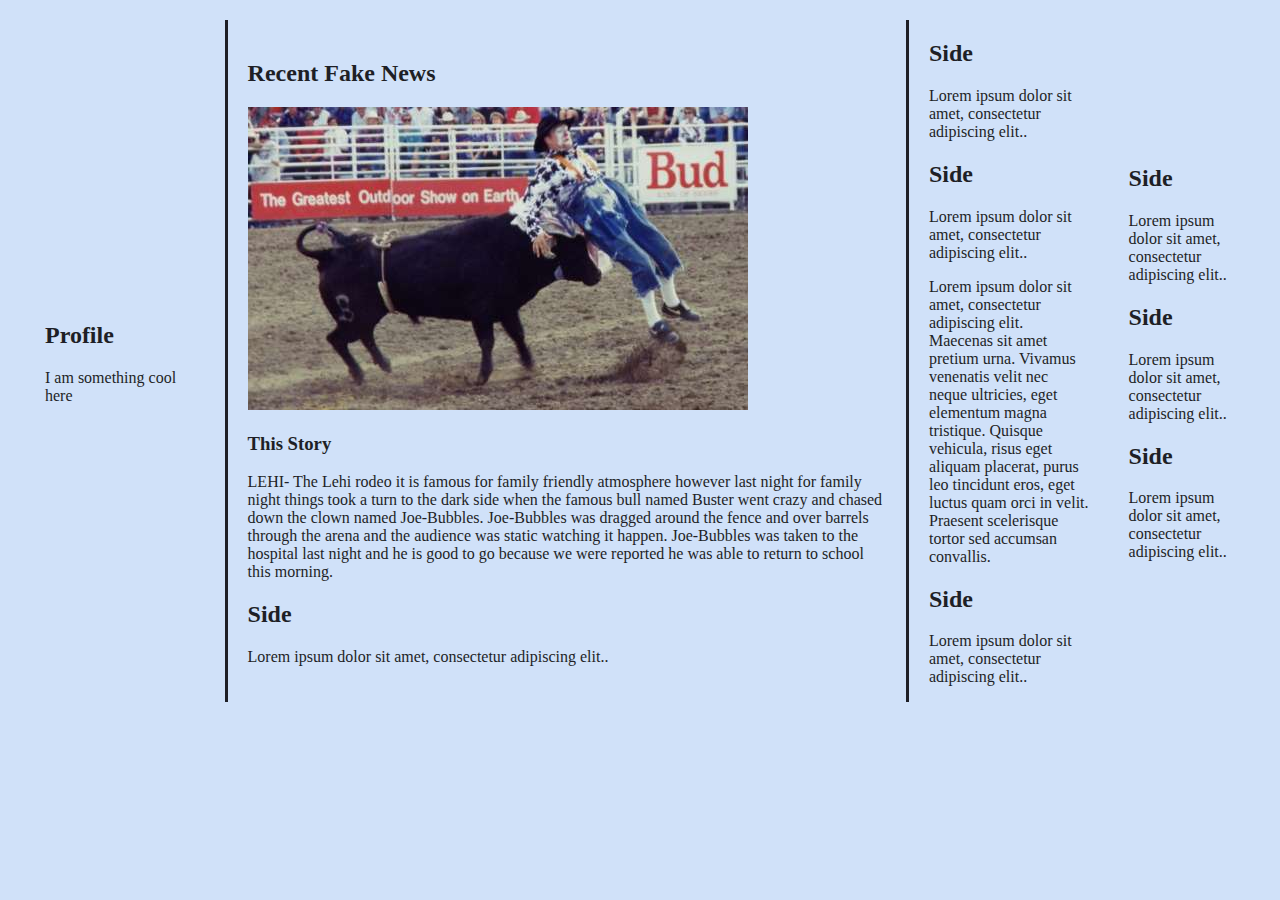
<file: index.html>
<!DOCTYPE html>
<html lang="en">

<head>
<title>Mamma Never Told Me</title>
<meta charset="utf-8">
<meta name="viewport" content="width=device-width, initial-scale=1">
<link rel="stylesheet" href="styles.css">

</head>

<body>

<!-- <div class="header">
    <div class="logo">
        <img src="logo_image_1.png" alt="Logo" alt="Logo" width="200px" height="100%">
    </div>
    <div class="header_slogan"><h1>Your Number One Source for Real Fake News</h1></div>
</div>

<div class="topnav">
  <a href="#">Link</a>
  <a href="#">Link</a>
  <a href="#">Link</a>
</div> -->



<div class="main_content_wrapper">
    <div class="column_left_wrapper">
        <div class="column_left">
            <h2>Profile</h2>
            <p>I am something cool here</p>
        </div>
    </div>

    <div class="column_middle_wrapper">
        <div class="column_middle">
            <h2>Recent Fake News</h2>
            <div class="first_post">
                <img src="Rodeo_Img.jpg" alt="">
                <h3>This Story</h3>
                <p>LEHI- The Lehi rodeo it is famous for family friendly atmosphere however last night for family night things took a turn to the dark side when the famous bull named Buster went crazy and chased down the clown named Joe-Bubbles. Joe-Bubbles was dragged around the fence and over barrels through the arena and the audience was static watching it happen. Joe-Bubbles was taken to the hospital last night and he is good to go because we were reported he was able to return to school this morning.</p>
            </div>
            <h2>Side</h2>
            <p>Lorem ipsum dolor sit amet, consectetur adipiscing elit..</p>
        </div> 
    </div>
  
    <div class="column_right_wrapper">
        <div class="column_right">
            <h2>Side</h2>
            <p>Lorem ipsum dolor sit amet, consectetur adipiscing elit..</p>

            <h2>Side</h2>
            <p>Lorem ipsum dolor sit amet, consectetur adipiscing elit..</p>
            <p>Lorem ipsum dolor sit amet, consectetur adipiscing elit. Maecenas sit amet pretium urna. Vivamus venenatis velit nec neque ultricies, eget elementum magna tristique. Quisque vehicula, risus eget aliquam placerat, purus leo tincidunt eros, eget luctus quam orci in velit. Praesent scelerisque tortor sed accumsan convallis.</p>

            <h2>Side</h2>
            <p>Lorem ipsum dolor sit amet, consectetur adipiscing elit..</p>
        </div>
    </div>
  
    <div class="column_for_ads_wrapper">
        <div class="column_for_ads">
            <h2>Side</h2>
            <p>Lorem ipsum dolor sit amet, consectetur adipiscing elit..</p>
            <h2>Side</h2>
            <p>Lorem ipsum dolor sit amet, consectetur adipiscing elit..</p>
            <h2>Side</h2>
            <p>Lorem ipsum dolor sit amet, consectetur adipiscing elit..</p>   
        </div>
    </div>
</div>

<!-- <div class="Footer">
    <h3>Footer</h3>
    <p>content goes here.</p>
</div> -->


</body>
</html>
</file>
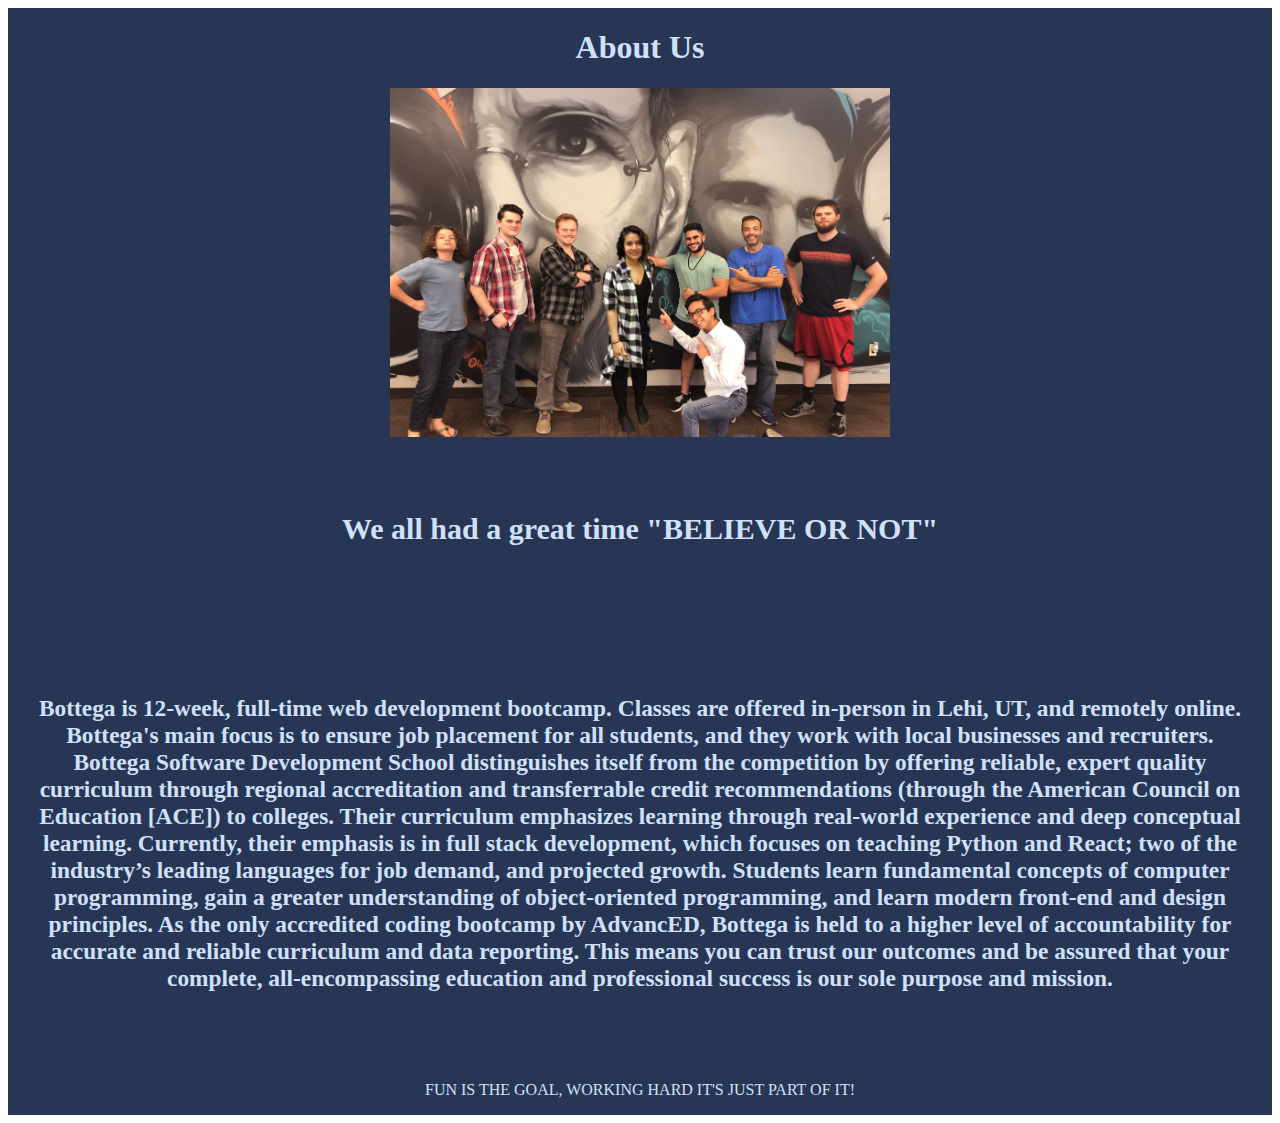
<file: about.html>
<!DOCTYPE html>
<html lang="en">
<head>
    <meta charset="UTF-8">
    <meta name="viewport" content="width=device-width, initial-scale=1.0">
    <meta http-equiv="X-UA-Compatible" content="ie=edge">
    <link rel="stylesheet" href="about.css">
    <link rel="stylesheet" href="https://use.fontawesome.com/releases/v5.8.2/css/all.css" integrity="sha384-oS3vJWv+0UjzBfQzYUhtDYW+Pj2yciDJxpsK1OYPAYjqT085Qq/1cq5FLXAZQ7Ay" crossorigin="anonymous">


    <title></title>
</head>
<body>
        <div class="about">
                <h1>About Us</h1>
                

                <div class="image">
                    <img src="images/team.png" alt="">
                </div>
            
            <div class="project">
                <H2>We all had a great time "BELIEVE OR NOT" </H2>

            </div> 
             

            <div class="bottega">
            <h3>Bottega is 12-week, full-time web development bootcamp. Classes are offered in-person in Lehi, UT, and remotely online. Bottega's main focus is to ensure job placement for all students, and they work with local businesses and recruiters.

Bottega Software Development School distinguishes itself from the competition by offering reliable, expert quality curriculum through regional accreditation and transferrable credit recommendations (through the American Council on Education [ACE]) to colleges.

Their curriculum emphasizes learning through real-world experience and deep conceptual learning. Currently, their emphasis is in full stack development, which focuses on teaching Python and React; two of the industry’s leading languages for job demand, and projected growth. Students learn fundamental concepts of computer programming, gain a greater understanding of object-oriented programming, and learn modern front-end and design principles.

As the only accredited coding bootcamp by AdvancED, Bottega is held to a higher level of accountability for accurate and reliable curriculum and data reporting. This means you can trust our outcomes and be assured that your complete, all-encompassing education and professional success is our sole purpose and mission.</h3>
              </div>    
              
              <div class="final">
        
             <p>FUN IS THE GOAL, WORKING HARD IT'S JUST PART OF IT!</p>
              </div>
</div>
            
        
            
</body>
</html>
</file>
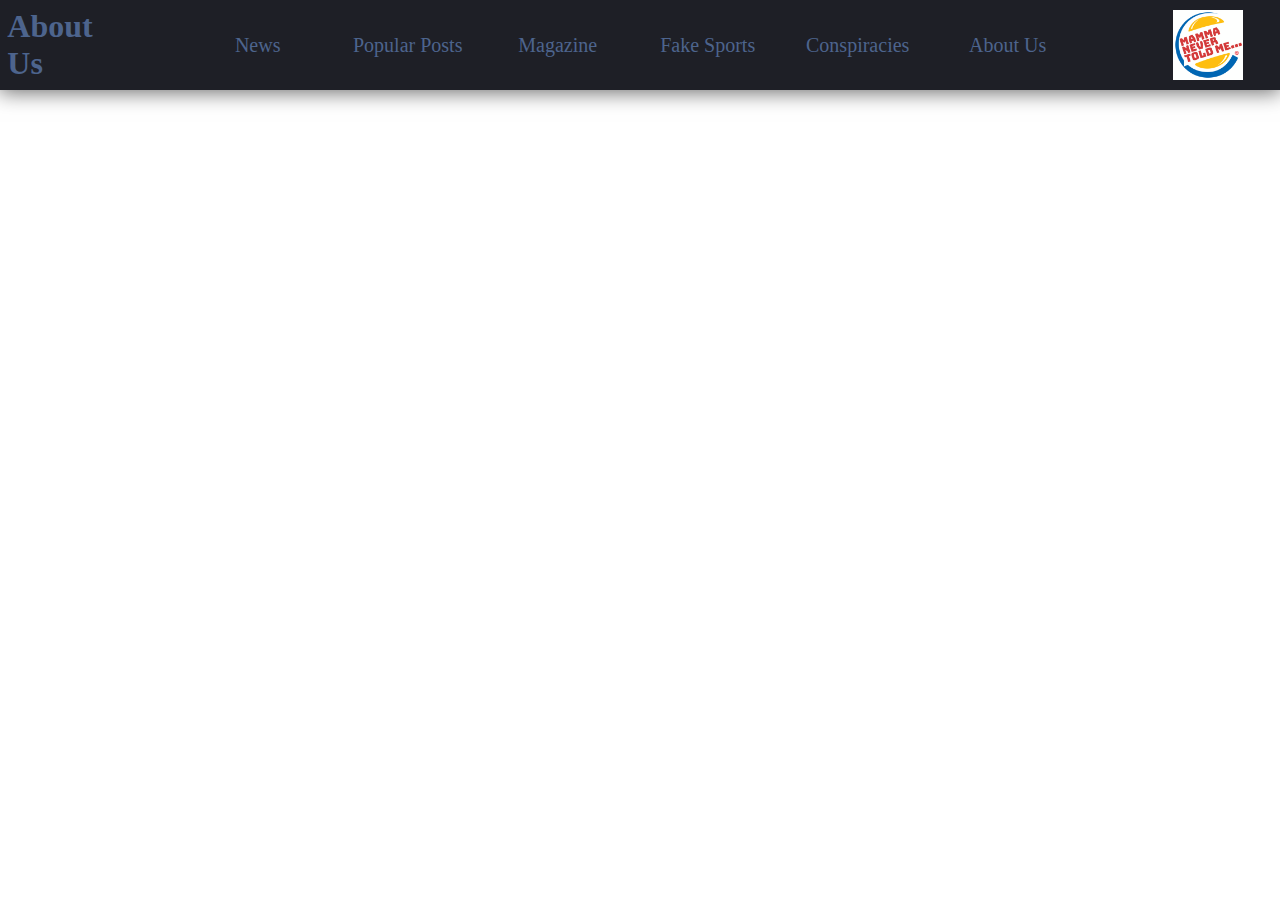
<file: aboutheader.html>
<!DOCTYPE html>

<html lang="en">


<head>

    <meta charset="UTF-8">
    <meta name="viewport" content="width=device-width, initial-scale=1.0">
    <link rel="stylesheet" href="styles/common.css">
    <link rel="stylesheet" href="styles/nav_bar.css">
    <title>My Header</title>

</head>

<body>
    
    <div class="nav-bar-wrapper">

        <div class="page-title-wrapper">
            <h1>About Us</h1>
        </div>

        <div class="links-wrapper">

            <div class="links">
                <a href="fakenews.html">News</a>
            </div>

            <div class="links">
                <a href="popularposts.html">Popular Posts</a>
            </div>

            <div class="links">
                <a href="magazine.html">Magazine</a>
            </div>

            <div class="links">
                <a href="fakesports.html">Fake Sports</a>
            </div>

            <div class="links">
                <a href="conspiracy.html">Conspiracies</a>
            </div>

            <div class="links">
                <a href="about.html">About Us</a>
            </div>

        </div>

        <div class="logo-wrapper">
            <img src="images/IMG_1196.PNG" alt="">
        </div>

    </div>

</body>


</html>
</file>
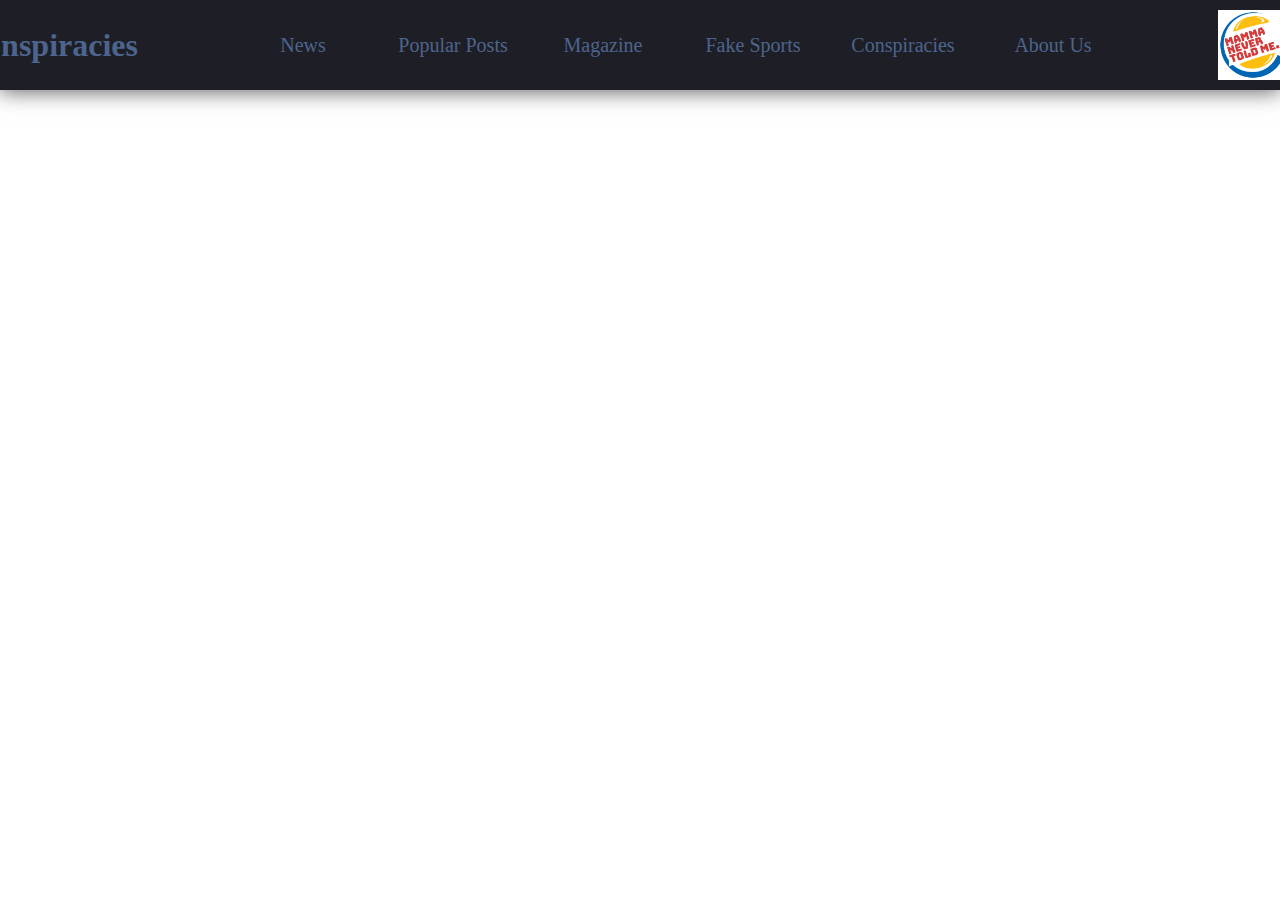
<file: conspiracy.html>
<!DOCTYPE html>

<html lang="en">


<head>

    <meta charset="UTF-8">
    <meta name="viewport" content="width=device-width, initial-scale=1.0">
    <link rel="stylesheet" href="styles/common.css">
    <link rel="stylesheet" href="styles/nav_bar.css">
    <title>My Header</title>

</head>

<body>
    
    <div class="nav-bar-wrapper">

        <div class="page-title-wrapper">
            <h1>Conspiracies</h1>
        </div>

        <div class="links-wrapper">

            <div class="links">
                <a href="fakenews.html">News</a>
            </div>

            <div class="links">
                <a href="popularposts.html">Popular Posts</a>
            </div>

            <div class="links">
                <a href="magazine.html">Magazine</a>
            </div>

            <div class="links">
                <a href="fakesports.html">Fake Sports</a>
            </div>
    
            <div class="links">
                <a href="conspiracy.html">Conspiracies</a>
            </div>

            <div class="links">
                <a href="about.html">About Us</a>
            </div>

        </div>

        <div class="logo-wrapper">
            <img src="images/IMG_1196.PNG" alt="">
        </div>

    </div>

</body>


</html>
</file>
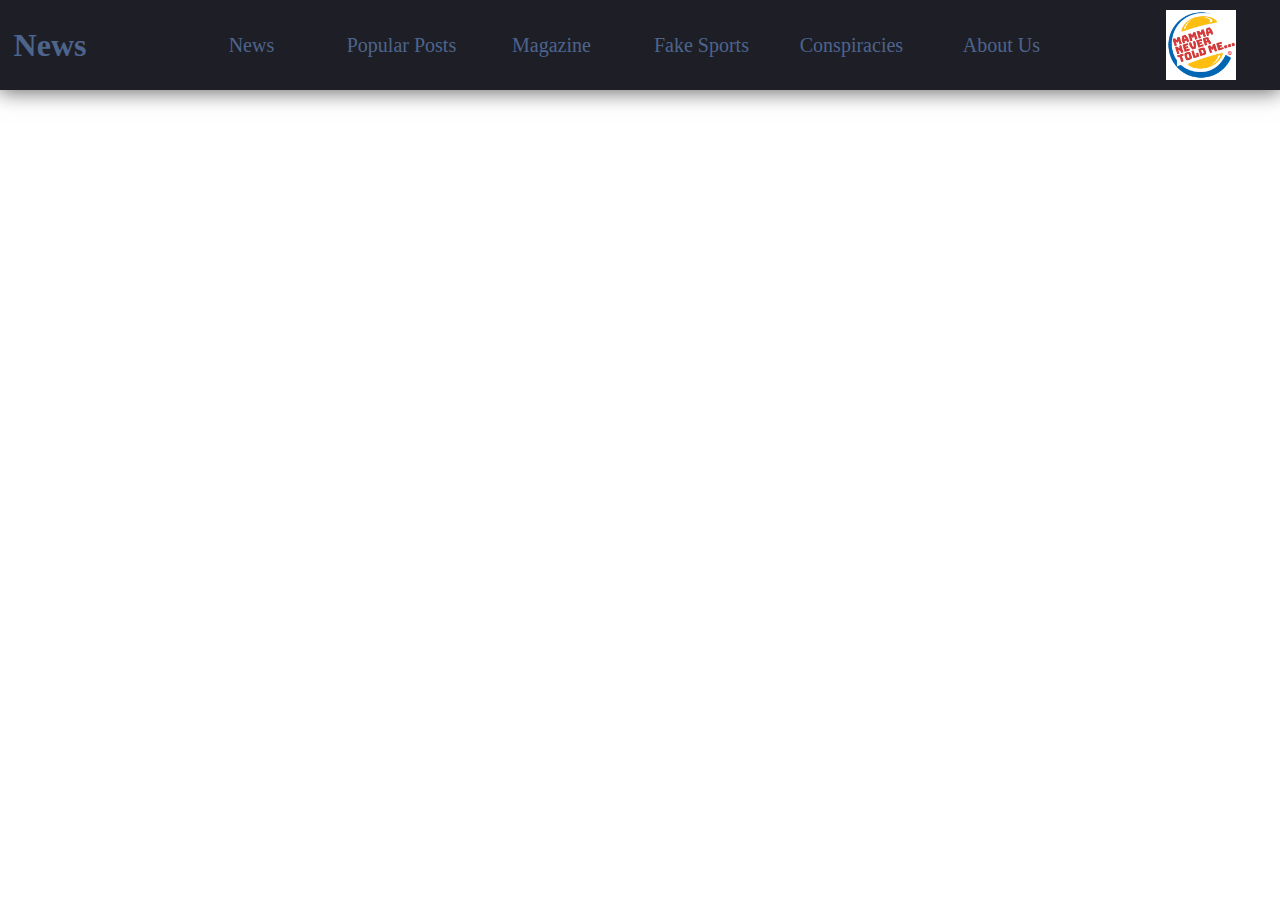
<file: fakenews.html>
<!DOCTYPE html>

<html lang="en">


<head>

    <meta charset="UTF-8">
    <meta name="viewport" content="width=device-width, initial-scale=1.0">
    <link rel="stylesheet" href="styles/common.css">
    <link rel="stylesheet" href="styles/nav_bar.css">
    <title>My Header</title>

</head>

<body>
    
<!-- this is where the code for the Navigation bar starts -->

    <div class="nav-bar-wrapper">

        <div class="page-title-wrapper">
            <h1>News</h1>
        </div>

        <div class="links-wrapper">

            <div class="links">
                <a href="fakenews.html">News</a>
            </div>

            <div class="links">
                <a href="popularposts.html">Popular Posts</a>
            </div>

            <div class="links">
                <a href="magazine.html">Magazine</a>
            </div>

            <div class="links">
                <a href="fakesports.html">Fake Sports</a>
            </div>

            <div class="links">
                <a href="conspiracy.html">Conspiracies</a>
            </div>

            <div class="links">
                <a href="about.html">About Us</a>
            </div>

        </div>

        <div class="logo-wrapper">
            <img src="images/IMG_1196.PNG" alt="">
        </div>

    </div>

<!-- this is where the code for the navigation bar ends -->

</body>


</html>
</file>
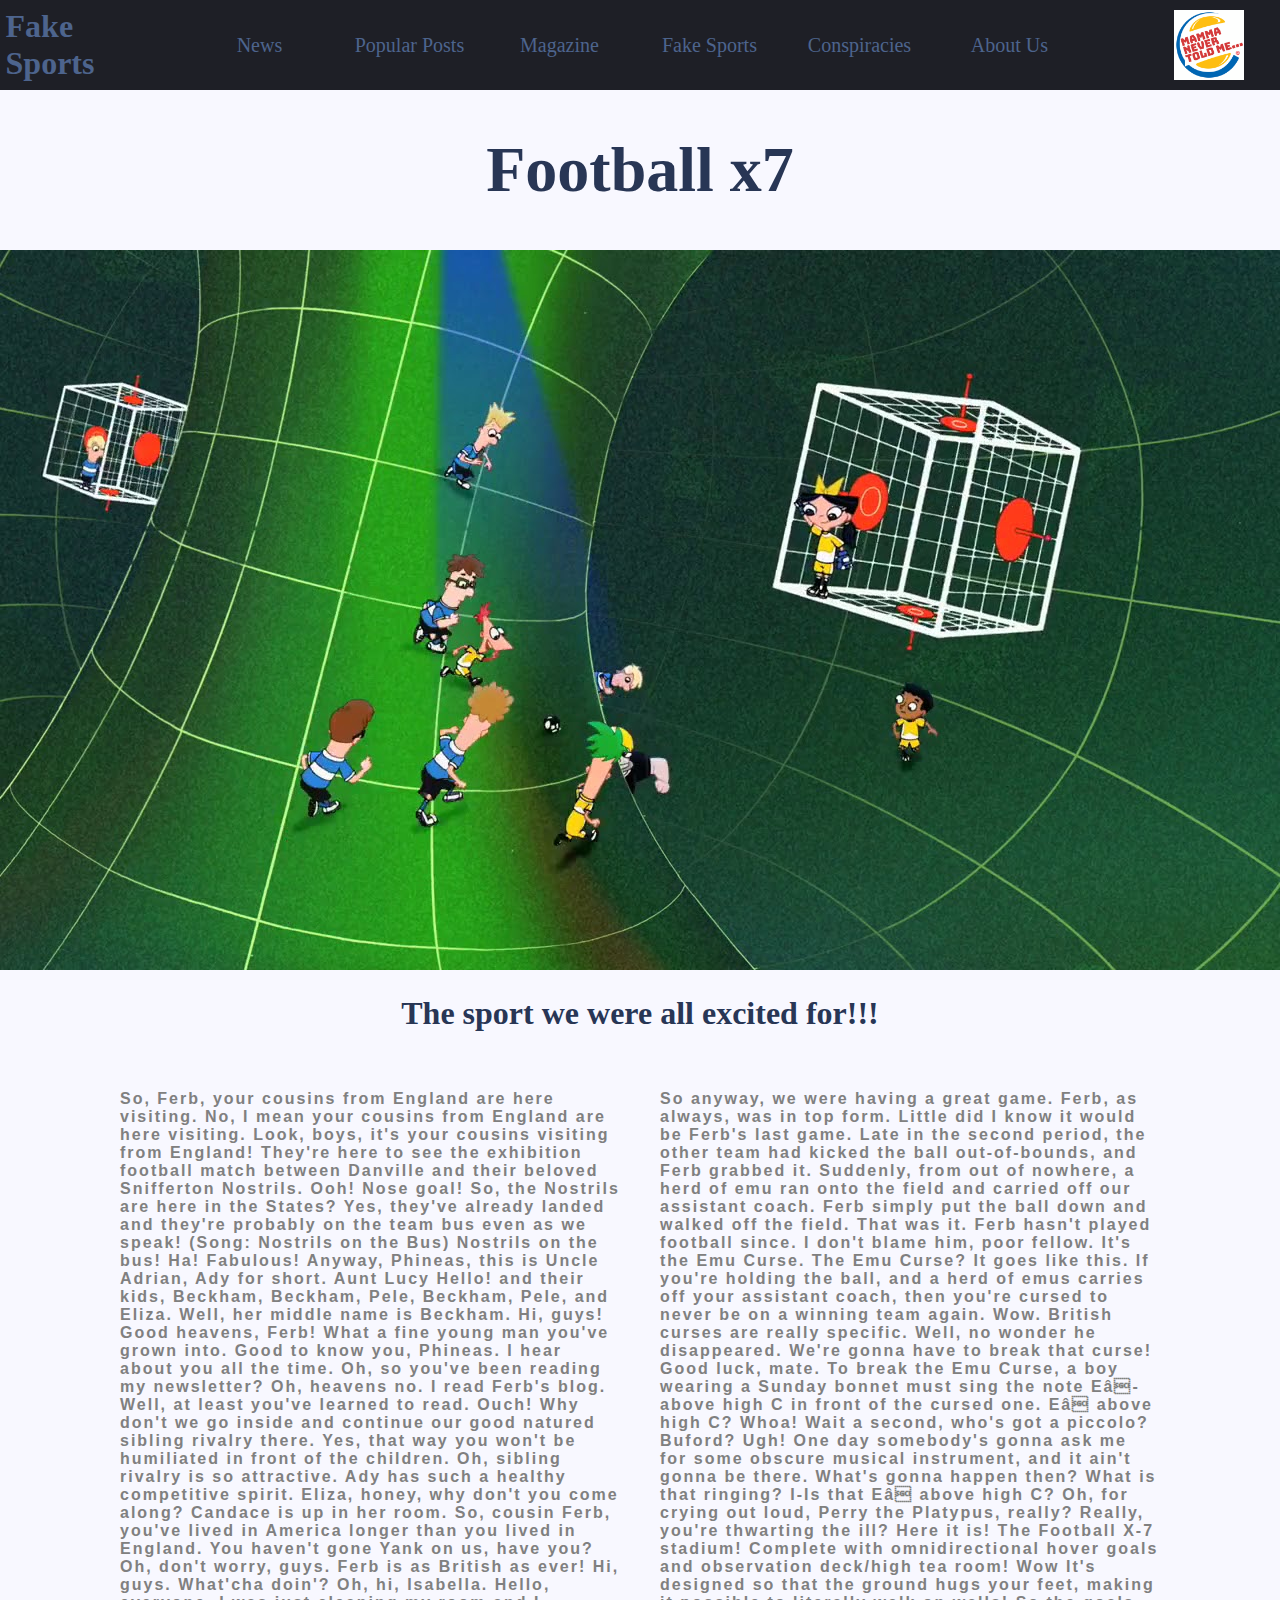
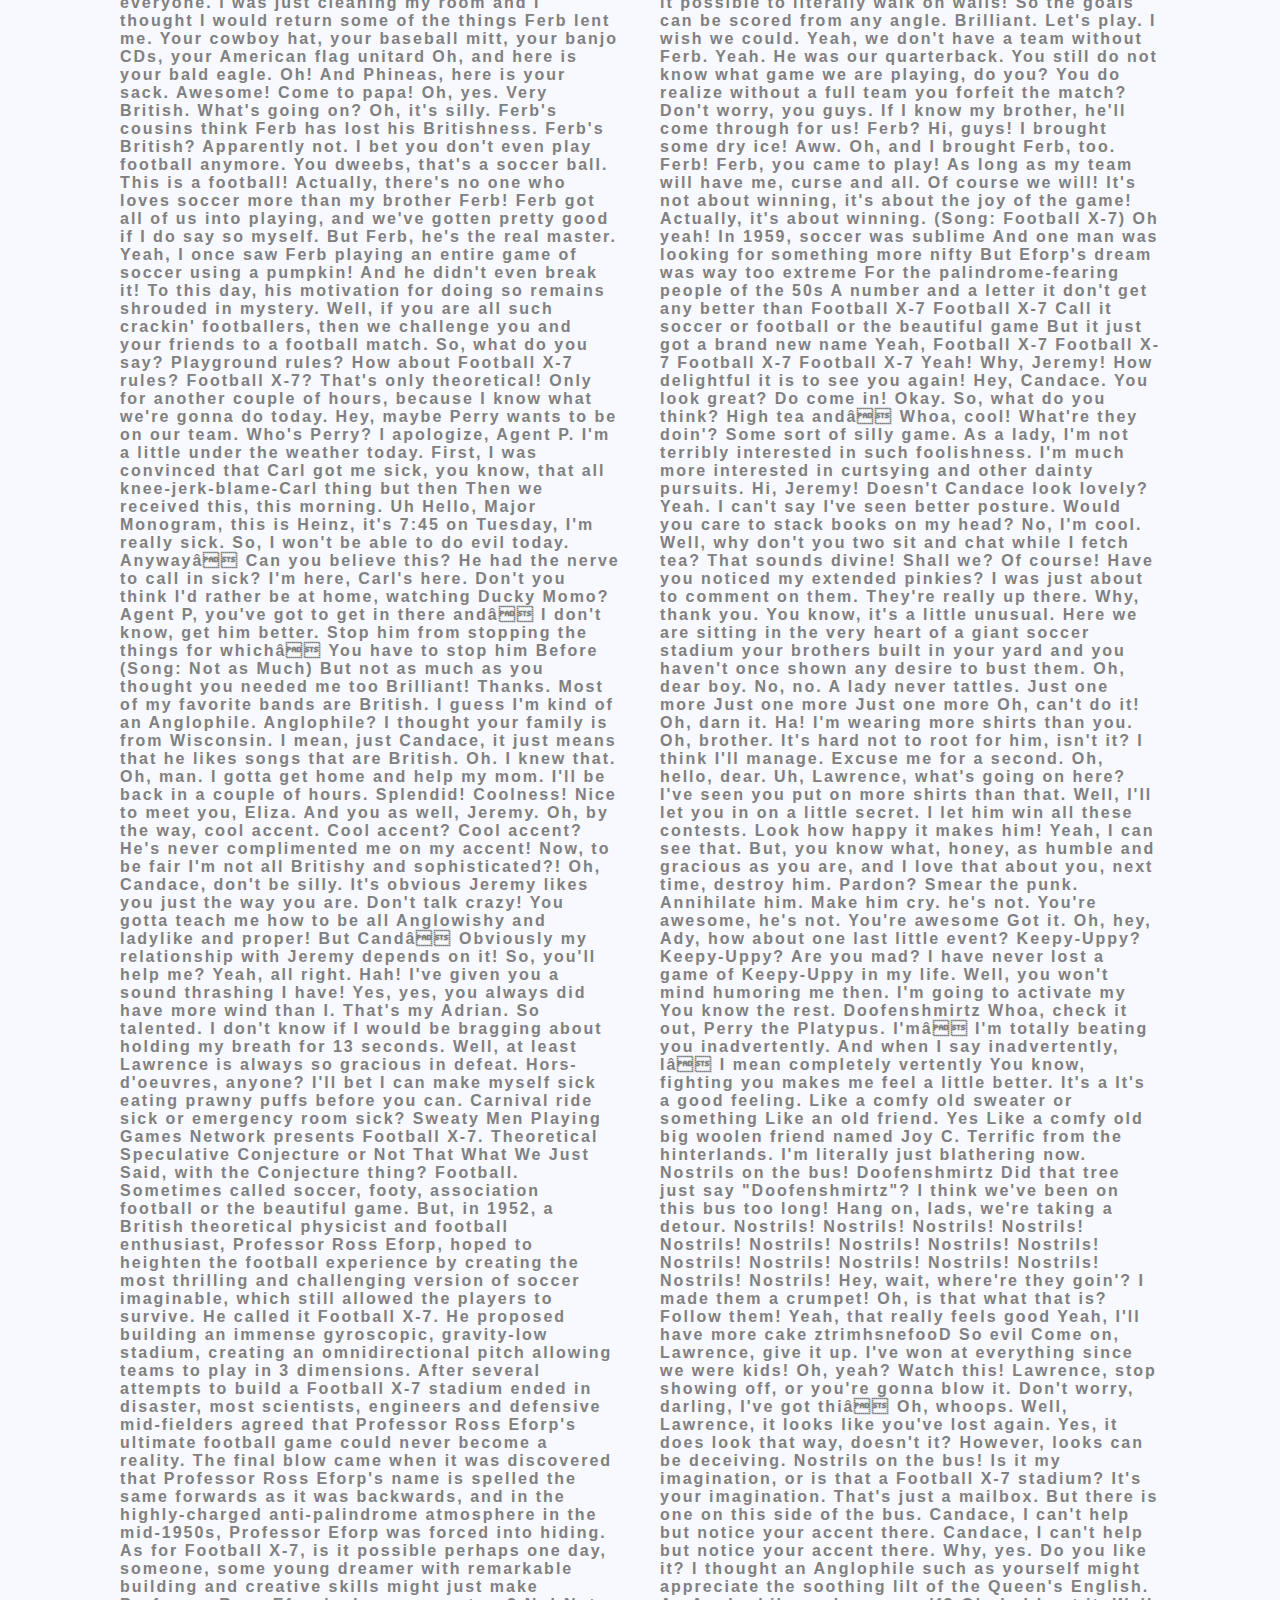
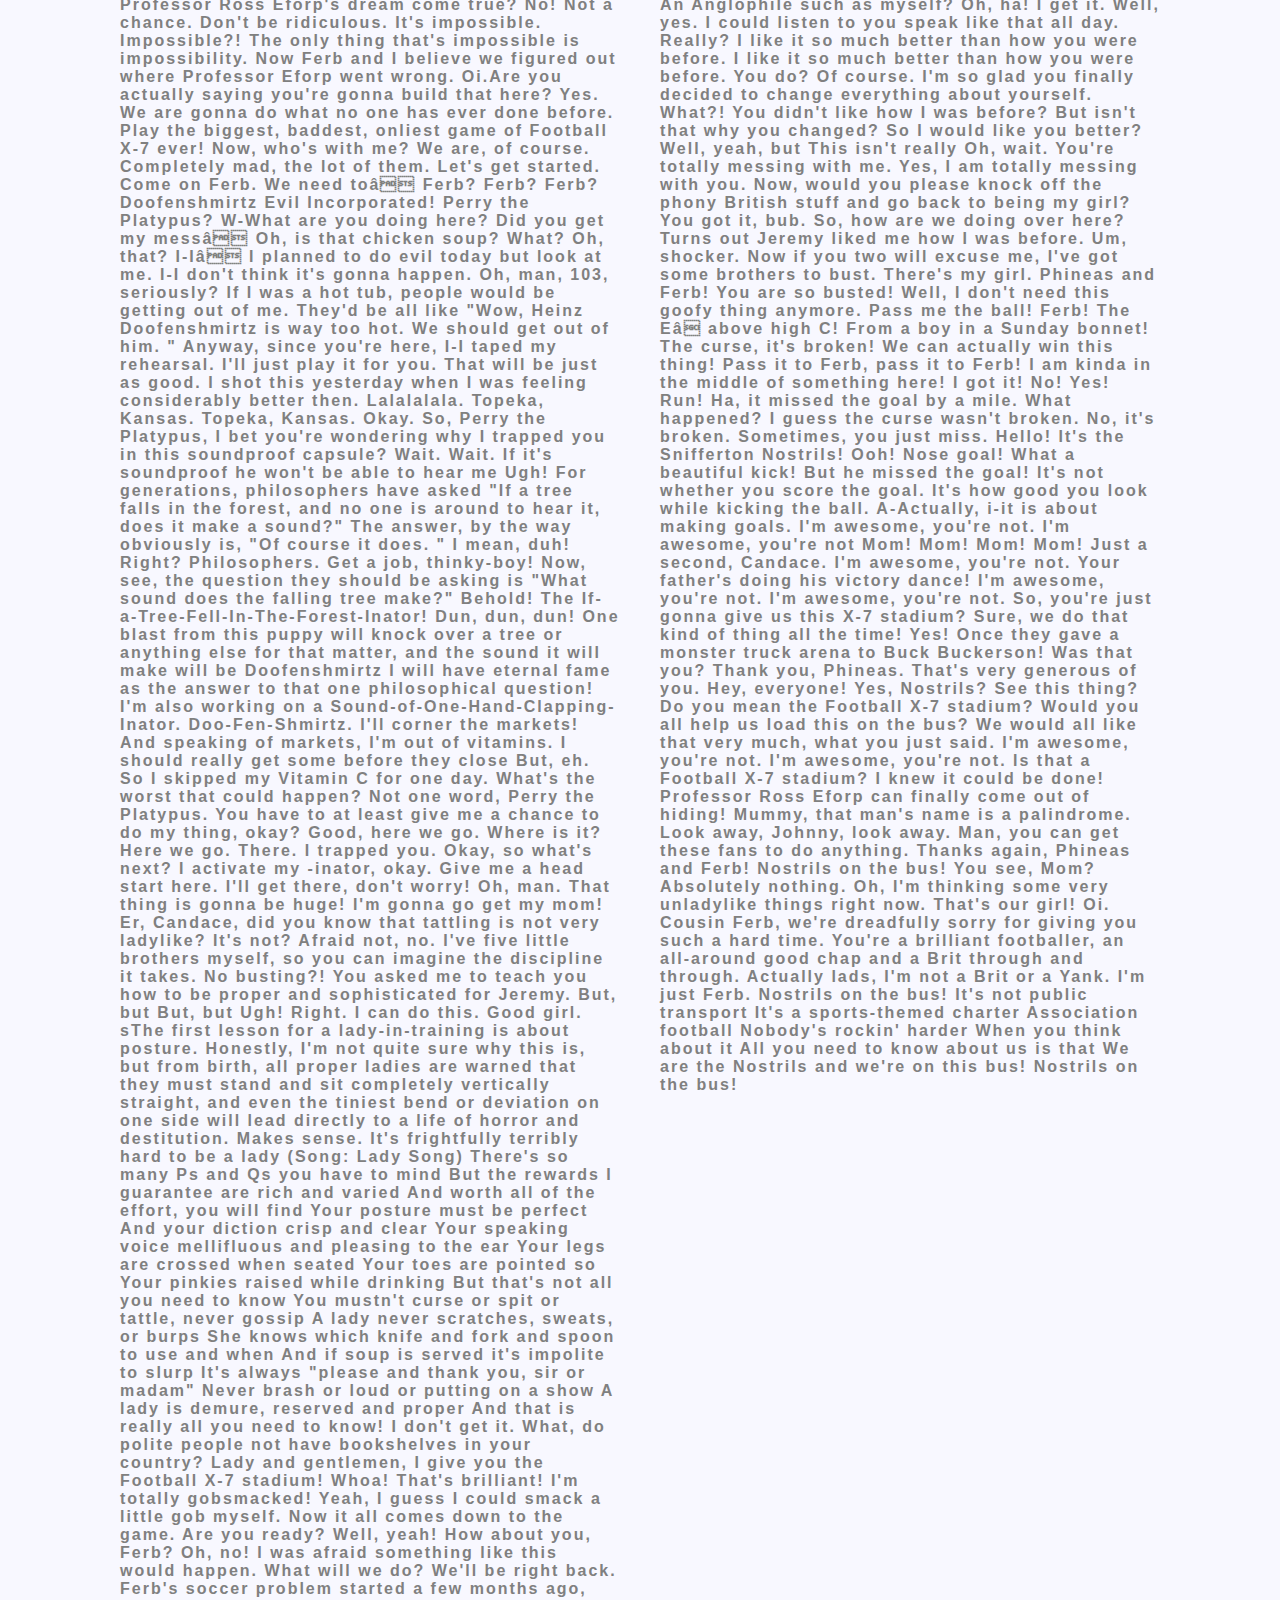
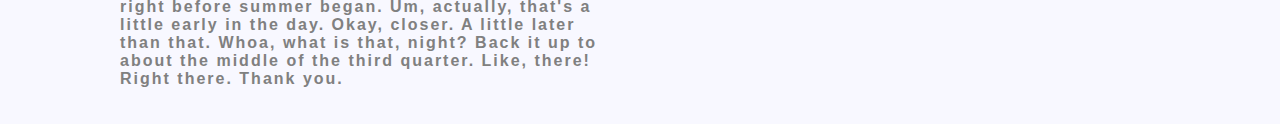
<file: fakesports.html>
<!DOCTYPE html>

<html lang="en">


<head>

    <meta charset="UTF-8">
    <meta name="viewport" content="width=device-width, initial-scale=1.0">
    <link rel="stylesheet" href="styles/common.css">
    <link rel="stylesheet" href="styles/nav_bar.css">
    <link rel="stylesheet" href="styles/fakesports.css">
    <title>My Header</title>

</head>

<body style="background-color: black">
    
    <div class="page-container">
        <div class="nav-bar-wrapper">

            <div class="page-title-wrapper">
                <h1>Fake Sports</h1>
            </div>

            <div class="links-wrapper">

                <div class="links">
                    <a href="fakenews.html">News</a>
                </div>

                <div class="links">
                    <a href="popularposts.html">Popular Posts</a>
                </div>

                <div class="links">
                    <a href="magazine.html">Magazine</a>
                </div>

                <div class="links">
                    <a href="fakesports.html">Fake Sports</a>
                </div>
        
                <div class="links">
                    <a href="conspiracy.html">Conspiracies</a>
                </div>

                <div class="links">
                    <a href="about.html">About Us</a>
                </div>

            </div>

            <div class="logo-wrapper">
                <img src="images/IMG_1196.PNG" alt="">
            </div>

        </div>


        <div class="page-body-wrapper">
            <div class="page-body">
                <div class="sports-news-article">

                    <div class="sports-title-wrapper">
                        <h1>Football x7</h1>
                    </div>

                    <div class="football-x7-image-wrapper">
                        <img src="images/football x7.jpg" alt="Image">
                    </div>

                    <div class="article-description">
                        <h1>The sport we were all excited for!!!</h1>
                    </div>

                    <div class="sports-news-article-wrapper">
                        
                    
                        <div class="paragraph-wrapper">
                            <p>So, Ferb, your cousins from England are here visiting.
                                    No, I mean your cousins from England are here visiting.
                                    Look, boys, it's your cousins visiting from England! They're here to see the exhibition football match between Danville and their beloved Snifferton Nostrils.
                                    Ooh! Nose goal! So, the Nostrils are here in the States? Yes, they've already landed and they're probably on the team bus even as we speak! (Song: Nostrils on the Bus) Nostrils on the bus! Ha! Fabulous! Anyway, Phineas, this is Uncle Adrian, Ady for short.
                                    Aunt Lucy Hello! and their kids, Beckham, Beckham, Pele, Beckham, Pele, and Eliza.
                                    Well, her middle name is Beckham.
                                    Hi, guys! Good heavens, Ferb! What a fine young man you've grown into.
                                    Good to know you, Phineas.
                                    I hear about you all the time.
                                    Oh, so you've been reading my newsletter? Oh, heavens no.
                                    I read Ferb's blog.
                                    Well, at least you've learned to read.
                                    Ouch! Why don't we go inside and continue our good natured sibling rivalry there.
                                    Yes, that way you won't be humiliated in front of the children.
                                    Oh, sibling rivalry is so attractive.
                                    Ady has such a healthy competitive spirit.
                                    Eliza, honey, why don't you come along? Candace is up in her room.
                                    So, cousin Ferb, you've lived in America longer than you lived in England.
                                    You haven't gone Yank on us, have you? Oh, don't worry, guys.
                                    Ferb is as British as ever! Hi, guys.
                                    What'cha doin'? Oh, hi, Isabella.
                                    Hello, everyone.
                                    I was just cleaning my room and I thought I would return some of the things Ferb lent me.
                                    Your cowboy hat, your baseball mitt, your banjo CDs, your American flag unitard Oh, and here is your bald eagle.
                                    Oh! And Phineas, here is your sack.
                                    Awesome! Come to papa! Oh, yes.
                                    Very British.
                                    What's going on? Oh, it's silly.
                                    Ferb's cousins think Ferb has lost his Britishness.
                                    Ferb's British? Apparently not.
                                    I bet you don't even play football anymore.
                                    You dweebs, that's a soccer ball.
                                    This is a football! Actually, there's no one who loves soccer more than my brother Ferb! Ferb got all of us into playing, and we've gotten pretty good if I do say so myself.
                                    But Ferb, he's the real master.
                                    Yeah, I once saw Ferb playing an entire game of soccer using a pumpkin! And he didn't even break it! To this day, his motivation for doing so remains shrouded in mystery.
                                    Well, if you are all such crackin' footballers, then we challenge you and your friends to a football match.
                                    So, what do you say? Playground rules? How about Football X-7 rules? Football X-7? That's only theoretical! Only for another couple of hours, because I know what we're gonna do today.
                                    Hey, maybe Perry wants to be on our team.
                                    Who's Perry? I apologize, Agent P.
                                    I'm a little under the weather today.
                                    First, I was convinced that Carl got me sick, you know, that all knee-jerk-blame-Carl thing but then Then we received this, this morning.
                                    Uh Hello, Major Monogram, this is Heinz, it's 7:45 on Tuesday, I'm really sick.
                                    So, I won't be able to do evil today.
                                    Anywayâ Can you believe this? He had the nerve to call in sick? I'm here, Carl's here.
                                    Don't you think I'd rather be at home, watching Ducky Momo? Agent P, you've got to get in there andâ I don't know, get him better.
                                    Stop him from stopping the things for whichâ You have to stop him Before (Song: Not as Much) But not as much as you thought you needed me too Brilliant! Thanks.
                                    Most of my favorite bands are British.
                                    I guess I'm kind of an Anglophile.
                                    Anglophile? I thought your family is from Wisconsin.
                                    I mean, just Candace, it just means that he likes songs that are British.
                                    Oh.
                                    I knew that.
                                    Oh, man.
                                    I gotta get home and help my mom.
                                    I'll be back in a couple of hours.
                                    Splendid! Coolness! Nice to meet you, Eliza.
                                    And you as well, Jeremy.
                                    Oh, by the way, cool accent.
                                    Cool accent? Cool accent? He's never complimented me on my accent! Now, to be fair I'm not all Britishy and sophisticated?! Oh, Candace, don't be silly.
                                    It's obvious Jeremy likes you just the way you are.
                                    Don't talk crazy! You gotta teach me how to be all Anglowishy and ladylike and proper! But Candâ Obviously my relationship with Jeremy depends on it! So, you'll help me? Yeah, all right.
                                    Hah! I've given you a sound thrashing I have! Yes, yes, you always did have more wind than I.
                                    That's my Adrian.
                                    So talented.
                                    I don't know if I would be bragging about holding my breath for 13 seconds.
                                    Well, at least Lawrence is always so gracious in defeat.
                                    Hors-d'oeuvres, anyone? I'll bet I can make myself sick eating prawny puffs before you can.
                                    Carnival ride sick or emergency room sick? Sweaty Men Playing Games Network presents Football X-7.
                                    Theoretical Speculative Conjecture or Not That What We Just Said, with the Conjecture thing? Football.
                                    Sometimes called soccer, footy, association football or the beautiful game.
                                    But, in 1952, a British theoretical physicist and football enthusiast, Professor Ross Eforp, hoped to heighten the football experience by creating the most thrilling and challenging version of soccer imaginable, which still allowed the players to survive.
                                    He called it Football X-7.
                                    He proposed building an immense gyroscopic, gravity-low stadium, creating an omnidirectional pitch allowing teams to play in 3 dimensions.
                                    After several attempts to build a Football X-7 stadium ended in disaster, most scientists, engineers and defensive mid-fielders agreed that Professor Ross Eforp's ultimate football game could never become a reality.
                                    The final blow came when it was discovered that Professor Ross Eforp's name is spelled the same forwards as it was backwards, and in the highly-charged anti-palindrome atmosphere in the mid-1950s, Professor Eforp was forced into hiding.
                                    As for Football X-7, is it possible perhaps one day, someone, some young dreamer with remarkable building and creative skills might just make Professor Ross Eforp's dream come true? No! Not a chance.
                                    Don't be ridiculous.
                                    It's impossible.
                                    Impossible?! The only thing that's impossible is impossibility.
                                    Now Ferb and I believe we figured out where Professor Eforp went wrong.
                                    Oi.Are you actually saying you're gonna build that here? Yes.
                                    We are gonna do what no one has ever done before.
                                    Play the biggest, baddest, onliest game of Football X-7 ever! Now, who's with me? We are, of course.
                                    Completely mad, the lot of them.
                                    Let's get started.
                                    Come on Ferb.
                                    We need toâ Ferb? Ferb? Ferb? Doofenshmirtz Evil Incorporated! Perry the Platypus? W-What are you doing here? Did you get my messâ Oh, is that chicken soup? What? Oh, that? I-Iâ I planned to do evil today but look at me.
                                    I-I don't think it's gonna happen.
                                    Oh, man, 103, seriously? If I was a hot tub, people would be getting out of me.
                                    They'd be all like "Wow, Heinz Doofenshmirtz is way too hot.
                                    We should get out of him.
                                    " Anyway, since you're here, I-I taped my rehearsal.
                                    I'll just play it for you.
                                    That will be just as good.
                                    I shot this yesterday when I was feeling considerably better then.
                                    Lalalalala.
                                    Topeka, Kansas.
                                    Topeka, Kansas.
                                    Okay.
                                    So, Perry the Platypus, I bet you're wondering why I trapped you in this soundproof capsule? Wait.
                                    Wait.
                                    If it's soundproof he won't be able to hear me Ugh! For generations, philosophers have asked "If a tree falls in the forest, and no one is around to hear it, does it make a sound?" The answer, by the way obviously is, "Of course it does.
                                    " I mean, duh! Right? Philosophers.
                                    Get a job, thinky-boy! Now, see, the question they should be asking is "What sound does the falling tree make?" Behold! The If-a-Tree-Fell-In-The-Forest-Inator! Dun, dun, dun! One blast from this puppy will knock over a tree or anything else for that matter, and the sound it will make will be Doofenshmirtz I will have eternal fame as the answer to that one philosophical question! I'm also working on a Sound-of-One-Hand-Clapping-Inator.
                                    Doo-Fen-Shmirtz.
                                    I'll corner the markets! And speaking of markets, I'm out of vitamins.
                                    I should really get some before they close But, eh.
                                    So I skipped my Vitamin C for one day.
                                    What's the worst that could happen? Not one word, Perry the Platypus.
                                    You have to at least give me a chance to do my thing, okay? Good, here we go.
                                    Where is it? Here we go.
                                    There.
                                    I trapped you.
                                    Okay, so what's next? I activate my -inator, okay.
                                    Give me a head start here.
                                    I'll get there, don't worry! Oh, man.
                                    That thing is gonna be huge! I'm gonna go get my mom! Er, Candace, did you know that tattling is not very ladylike? It's not? Afraid not, no.
                                    I've five little brothers myself, so you can imagine the discipline it takes.
                                    No busting?! You asked me to teach you how to be proper and sophisticated for Jeremy.
                                    But, but But, but Ugh! Right.
                                    I can do this.
                                    Good girl.
                                    sThe first lesson for a lady-in-training is about posture.
                                    Honestly, I'm not quite sure why this is, but from birth, all proper ladies are warned that they must stand and sit completely vertically straight, and even the tiniest bend or deviation on one side will lead directly to a life of horror and destitution.
                                    Makes sense.
                                    It's frightfully terribly hard to be a lady (Song: Lady Song) There's so many Ps and Qs you have to mind But the rewards I guarantee are rich and varied And worth all of the effort, you will find Your posture must be perfect And your diction crisp and clear Your speaking voice mellifluous and pleasing to the ear Your legs are crossed when seated Your toes are pointed so Your pinkies raised while drinking But that's not all you need to know You mustn't curse or spit or tattle, never gossip A lady never scratches, sweats, or burps She knows which knife and fork and spoon to use and when And if soup is served it's impolite to slurp It's always "please and thank you, sir or madam" Never brash or loud or putting on a show A lady is demure, reserved and proper And that is really all you need to know! I don't get it.
                                    What, do polite people not have bookshelves in your country? Lady and gentlemen, I give you the Football X-7 stadium! Whoa! That's brilliant! I'm totally gobsmacked! Yeah, I guess I could smack a little gob myself.
                                    Now it all comes down to the game.
                                    Are you ready? Well, yeah! How about you, Ferb? Oh, no! I was afraid something like this would happen.
                                    What will we do? We'll be right back.
                                    Ferb's soccer problem started a few months ago, right before summer began.
                                    Um, actually, that's a little early in the day.
                                    Okay, closer.
                                    A little later than that.
                                    Whoa, what is that, night? Back it up to about the middle of the third quarter.
                                    Like, there! Right there.
                                    Thank you.
                                    
                                    </p>
                        </div>
        
                        <div class="paragraph-wrapper">
                            <p>
                                    
                                    So anyway, we were having a great game.
                                    Ferb, as always, was in top form.
                                    Little did I know it would be Ferb's last game.
                                    Late in the second period, the other team had kicked the ball out-of-bounds, and Ferb grabbed it.
                                    Suddenly, from out of nowhere, a herd of emu ran onto the field and carried off our assistant coach.
                                    Ferb simply put the ball down and walked off the field.
                                    That was it.
                                    Ferb hasn't played football since.
                                    I don't blame him, poor fellow.
                                    It's the Emu Curse.
                                    The Emu Curse? It goes like this.
                                    If you're holding the ball, and a herd of emus carries off your assistant coach, then you're cursed to never be on a winning team again.
                                    Wow.
                                    British curses are really specific.
                                    Well, no wonder he disappeared.
                                    We're gonna have to break that curse! Good luck, mate.
                                    To break the Emu Curse, a boy wearing a Sunday bonnet must sing the note Eâ­ above high C in front of the cursed one.
                                    Eâ­ above high C? Whoa! Wait a second, who's got a piccolo? Buford? Ugh! One day somebody's gonna ask me for some obscure musical instrument, and it ain't gonna be there.
                                    What's gonna happen then? What is that ringing? I-Is that Eâ­ above high C? Oh, for crying out loud, Perry the Platypus, really? Really, you're thwarting the ill? Here it is! The Football X-7 stadium! Complete with omnidirectional hover goals and observation deck/high tea room! Wow It's designed so that the ground hugs your feet, making it possible to literally walk on walls! So the goals can be scored from any angle.
                                    Brilliant.
                                    Let's play.
                                    I wish we could.
                                    Yeah, we don't have a team without Ferb.
                                    Yeah.
                                    He was our quarterback.
                                    You still do not know what game we are playing, do you? You do realize without a full team you forfeit the match? Don't worry, you guys.
                                    If I know my brother, he'll come through for us! Ferb? Hi, guys! I brought some dry ice! Aww.
                                    Oh, and I brought Ferb, too.
                                    Ferb! Ferb, you came to play! As long as my team will have me, curse and all.
                                    Of course we will! It's not about winning, it's about the joy of the game! Actually, it's about winning.
                                    (Song: Football X-7) Oh yeah! In 1959, soccer was sublime And one man was looking for something more nifty But Eforp's dream was way too extreme For the palindrome-fearing people of the 50s A number and a letter it don't get any better than Football X-7 Football X-7 Call it soccer or football or the beautiful game But it just got a brand new name Yeah, Football X-7 Football X-7 Football X-7 Football X-7 Yeah! Why, Jeremy! How delightful it is to see you again! Hey, Candace.
                                    You look great? Do come in! Okay.
                                    So, what do you think? High tea andâ Whoa, cool! What're they doin'? Some sort of silly game.
                                    As a lady, I'm not terribly interested in such foolishness.
                                    I'm much more interested in curtsying and other dainty pursuits.
                                    Hi, Jeremy! Doesn't Candace look lovely? Yeah.
                                    I can't say I've seen better posture.
                                    Would you care to stack books on my head? No, I'm cool.
                                    Well, why don't you two sit and chat while I fetch tea? That sounds divine! Shall we? Of course! Have you noticed my extended pinkies? I was just about to comment on them.
                                    They're really up there.
                                    Why, thank you.
                                    You know, it's a little unusual.
                                    Here we are sitting in the very heart of a giant soccer stadium your brothers built in your yard and you haven't once shown any desire to bust them.
                                    Oh, dear boy.
                                    No, no.
                                    A lady never tattles.
                                    Just one more Just one more Just one more Oh, can't do it! Oh, darn it.
                                    Ha! I'm wearing more shirts than you.
                                    Oh, brother.
                                    It's hard not to root for him, isn't it? I think I'll manage.
                                    Excuse me for a second.
                                    Oh, hello, dear.
                                    Uh, Lawrence, what's going on here? I've seen you put on more shirts than that.
                                    Well, I'll let you in on a little secret.
                                    I let him win all these contests.
                                    Look how happy it makes him! Yeah, I can see that.
                                    But, you know what, honey, as humble and gracious as you are, and I love that about you, next time, destroy him.
                                    Pardon? Smear the punk.
                                    Annihilate him.
                                    Make him cry.
                                    he's not.
                                    You're awesome, he's not.
                                    You're awesome Got it.
                                    Oh, hey, Ady, how about one last little event? Keepy-Uppy? Keepy-Uppy? Are you mad? I have never lost a game of Keepy-Uppy in my life.
                                    Well, you won't mind humoring me then.
                                    I'm going to activate my You know the rest.
                                    Doofenshmirtz Whoa, check it out, Perry the Platypus.
                                    I'mâ I'm totally beating you inadvertently.
                                    And when I say inadvertently, Iâ I mean completely vertently You know, fighting you makes me feel a little better.
                                    It's a It's a good feeling.
                                    Like a comfy old sweater or something Like an old friend.
                                    Yes Like a comfy old big woolen friend named Joy C.
                                    Terrific from the hinterlands.
                                    I'm literally just blathering now.
                                    Nostrils on the bus! Doofenshmirtz Did that tree just say "Doofenshmirtz"? I think we've been on this bus too long! Hang on, lads, we're taking a detour.
                                    Nostrils! Nostrils! Nostrils! Nostrils! Nostrils! Nostrils! Nostrils! Nostrils! Nostrils! Nostrils! Nostrils! Nostrils! Nostrils! Nostrils! Nostrils! Nostrils! Hey, wait, where're they goin'? I made them a crumpet! Oh, is that what that is? Follow them! Yeah, that really feels good Yeah, I'll have more cake ztrimhsnefooD So evil Come on, Lawrence, give it up.
                                    I've won at everything since we were kids! Oh, yeah? Watch this! Lawrence, stop showing off, or you're gonna blow it.
                                    Don't worry, darling, I've got thiâ Oh, whoops.
                                    Well, Lawrence, it looks like you've lost again.
                                    Yes, it does look that way, doesn't it? However, looks can be deceiving.
                                    Nostrils on the bus! Is it my imagination, or is that a Football X-7 stadium? It's your imagination.
                                    That's just a mailbox.
                                    But there is one on this side of the bus.
                                    Candace, I can't help but notice your accent there.
                                    Candace, I can't help but notice your accent there.
                                    Why, yes.
                                    Do you like it? I thought an Anglophile such as yourself might appreciate the soothing lilt of the Queen's English.
                                    An Anglophile such as myself? Oh, ha! I get it.
                                    Well, yes.
                                    I could listen to you speak like that all day.
                                    Really? I like it so much better than how you were before.
                                    I like it so much better than how you were before.
                                    You do? Of course.
                                    I'm so glad you finally decided to change everything about yourself.
                                    What?! You didn't like how I was before? But isn't that why you changed? So I would like you better? Well, yeah, but This isn't really Oh, wait.
                                    You're totally messing with me.
                                    Yes, I am totally messing with you.
                                    Now, would you please knock off the phony British stuff and go back to being my girl? You got it, bub.
                                    So, how are we doing over here? Turns out Jeremy liked me how I was before.
                                    Um, shocker.
                                    Now if you two will excuse me, I've got some brothers to bust.
                                    There's my girl.
                                    Phineas and Ferb! You are so busted! Well, I don't need this goofy thing anymore.
                                    Pass me the ball! Ferb! The Eâ­ above high C! From a boy in a Sunday bonnet! The curse, it's broken! We can actually win this thing! Pass it to Ferb, pass it to Ferb! I am kinda in the middle of something here! I got it! No! Yes! Run! Ha, it missed the goal by a mile.
                                    What happened? I guess the curse wasn't broken.
                                    No, it's broken.
                                    Sometimes, you just miss.
                                    Hello! It's the Snifferton Nostrils! Ooh! Nose goal! What a beautiful kick! But he missed the goal! It's not whether you score the goal.
                                    It's how good you look while kicking the ball.
                                    A-Actually, i-it is about making goals.
                                    I'm awesome, you're not.
                                    I'm awesome, you're not Mom! Mom! Mom! Mom! Just a second, Candace.
                                    I'm awesome, you're not.
                                    Your father's doing his victory dance! I'm awesome, you're not.
                                    I'm awesome, you're not.
                                    So, you're just gonna give us this X-7 stadium? Sure, we do that kind of thing all the time! Yes! Once they gave a monster truck arena to Buck Buckerson! Was that you? Thank you, Phineas.
                                    That's very generous of you.
                                    Hey, everyone! Yes, Nostrils? See this thing? Do you mean the Football X-7 stadium? Would you all help us load this on the bus? We would all like that very much, what you just said.
                                    I'm awesome, you're not.
                                    I'm awesome, you're not.
                                    Is that a Football X-7 stadium? I knew it could be done! Professor Ross Eforp can finally come out of hiding! Mummy, that man's name is a palindrome.
                                    Look away, Johnny, look away.
                                    Man, you can get these fans to do anything.
                                    Thanks again, Phineas and Ferb! Nostrils on the bus! You see, Mom? Absolutely nothing.
                                    Oh, I'm thinking some very unladylike things right now.
                                    That's our girl! Oi.
                                    Cousin Ferb, we're dreadfully sorry for giving you such a hard time.
                                    You're a brilliant footballer, an all-around good chap and a Brit through and through.
                                    Actually lads, I'm not a Brit or a Yank.
                                    I'm just Ferb.
                                    Nostrils on the bus! It's not public transport It's a sports-themed charter Association football Nobody's rockin' harder When you think about it All you need to know about us is that We are the Nostrils and we're on this bus! Nostrils on the bus! 
                                    </p>
                        </div>
                    </div>

                </div>
            </div>
        </div>

    </div>

</body>


</html>
</file>
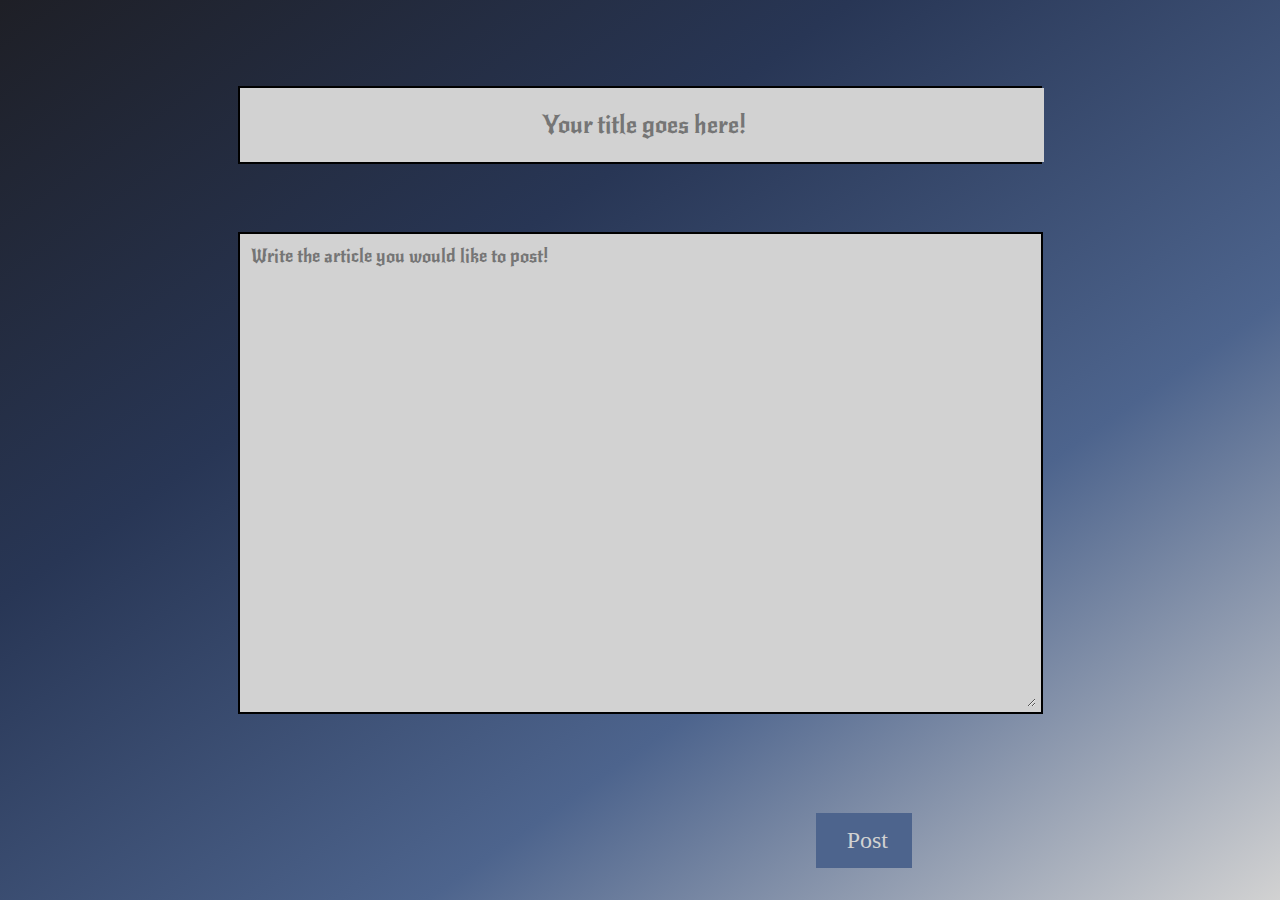
<file: form-entry.html>
<!DOCTYPE html>
<html lang="en">
<head>
    <meta charset="UTF-8">
    <meta name="viewport" content="width=device-width, initial-scale=1.0">
    <meta http-equiv="X-UA-Compatible" content="ie=edge">
    <title>Posting</title>

    <link rel="stylesheet" href="form-entry.css">
    <link href="https://fonts.googleapis.com/css?family=New+Rocker&display=swap" rel="stylesheet">
    <link href="https://fonts.googleapis.com/css?family=Stylish&display=swap" rel="stylesheet">

</head>
<body>
    <div class="post-page-container">
        <div class="post-heading-wrapper">
            <div class="post-post-title">
                <input type = "text" id="postTitle" placeholder=" Your title goes here!">
            </div>
        </div>
        <div class="post-body-wrapper">
            <div class="posts-section">
                <textarea name="post-body" id="postContent" placeholder="Write the article you would like to post!"></textarea>
                <label for="post-body">Write the article you would like to post!</label>
            </div>
        </div>
        <div class="post-buttons-wrapper">
            <div class="post-page-buttons">
                <div class="post-button" id="post-btn">
                    Post
                </div>
            </div>
        </div>
    </div>
    <script src="custom-posts.js"></script>
</body>

</html>
</file>
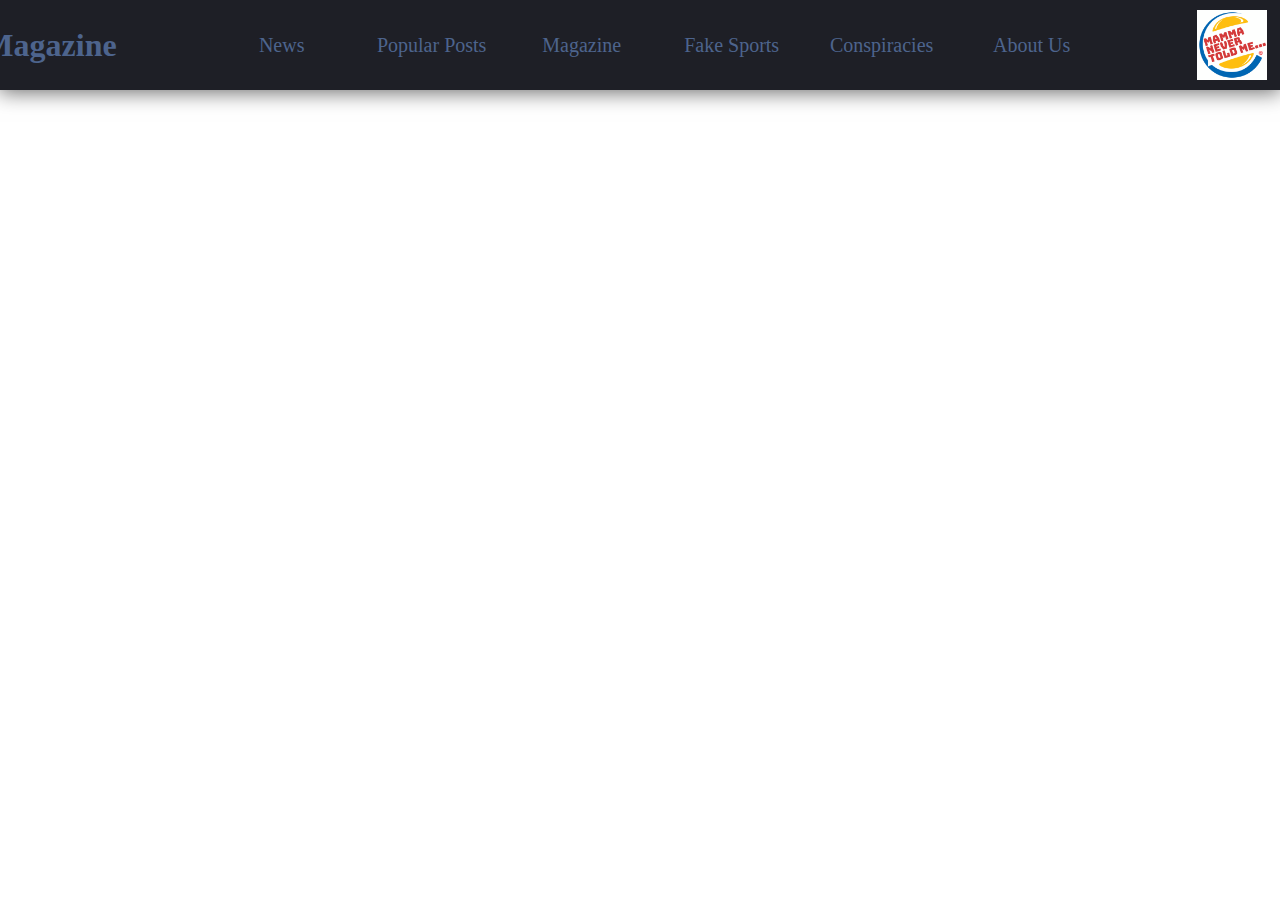
<file: magazineheader.html>
<!DOCTYPE html>

<html lang="en">


<head>

    <meta charset="UTF-8">
    <meta name="viewport" content="width=device-width, initial-scale=1.0">
    <link rel="stylesheet" href="styles/common.css">
    <link rel="stylesheet" href="styles/nav_bar.css">
    <title>My Header</title>

</head>

<body>
    
    <div class="nav-bar-wrapper">

        <div class="page-title-wrapper">
            <h1>Magazine</h1>
        </div>

        <div class="links-wrapper">

            <div class="links">
                <a href="fakenews.html">News</a>
            </div>

            <div class="links">
                <a href="popularposts.html">Popular Posts</a>
            </div>

            <div class="links">
                <a href="magazine.html">Magazine</a>
            </div>

            <div class="links">
                <a href="fakesports.html">Fake Sports</a>
            </div>
    
            <div class="links">
                <a href="conspiracy.html">Conspiracies</a>
            </div>

            <div class="links">
                <a href="about.html">About Us</a>
            </div>

        </div>

        <div class="logo-wrapper">
            <img src="images/IMG_1196.PNG" alt="">
        </div>

    </div>

</body>


</html>
</file>
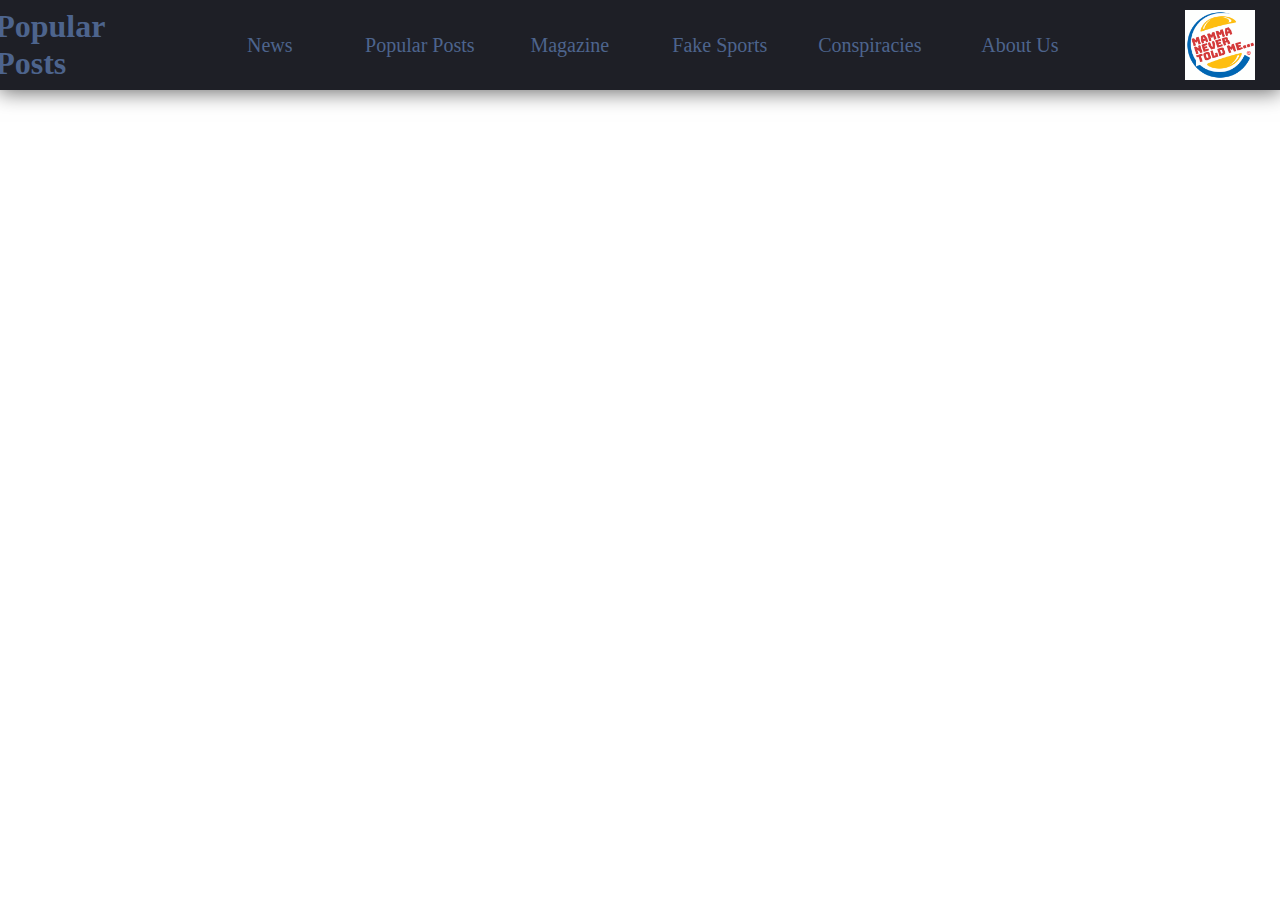
<file: popularposts.html>
<!DOCTYPE html>

<html lang="en">


<head>

    <meta charset="UTF-8">
    <meta name="viewport" content="width=device-width, initial-scale=1.0">
    <link rel="stylesheet" href="styles/common.css">
    <link rel="stylesheet" href="styles/nav_bar.css">
    <title>My Header</title>

</head>

<body>
    
    <div class="nav-bar-wrapper">

        <div class="page-title-wrapper">
            <h1>Popular Posts</h1>
        </div>

        <div class="links-wrapper">

            <div class="links">
                <a href="fakenews.html">News</a>
            </div>

            <div class="links">
                <a href="popularposts.html">Popular Posts</a>
            </div>

            <div class="links">
                <a href="magazine.html">Magazine</a>
            </div>

            <div class="links">
                <a href="fakesports.html">Fake Sports</a>
            </div>
    
            <div class="links">
                <a href="conspiracy.html">Conspiracies</a>
            </div>

            <div class="links">
                <a href="about.html">About Us</a>
            </div>

        </div>

        <div class="logo-wrapper">
            <img src="images/IMG_1196.PNG" alt="">
        </div>

    </div>

</body>


</html>
</file>
<file: styles.css>
body {
    margin: 0;
    background-color: #d0e1f9;
}


  /* MAIN CONTENT STARTS HERE */
.main_content_wrapper {
  background-color: #d0e1f9;
  color: #1e1f26;
  display: flex;
  justify-content: center;
  align-items: center;
  padding-left: 25px;
  padding-right: 25px;
}
  

.main_content_wrapper > .column_left_wrapper {
  width: 15%;
  padding: 20px;
  display: flex;
  justify-content: center;
  align-items: center;
}


.main_content_wrapper > .column_middle_wrapper {
  width: 60%;
  padding: 20px;
  display: flex;
  justify-content: space-between;
  align-items: center;
  border-left-style: solid;
  border-right-style: solid;
  border:
}
  
.main_content_wrapper > .column_right_wrapper {
  width: 15%;
  padding: 20px;
  display: flex;
  justify-content: space-between;
  align-items: center;

}

.main_content_wrapper > .column_for_ads_wrapper {
  width: 10%;
  padding: 20px;
  display: flex;
  justify-content: space-between;
  align-items: center;

}
</file>
<file: about.css>
.about{
    display: flex;
    justify-content: center;
    flex-direction: column;
    background-color: #283655;
    color:#d0e1f9;
    align-items: center;
    
}


.about> .image{

    display: flex;
    justify-content: center;

}

.about> .image img{
    
    width: 500px;
   
}

.about> .project{
    font-weight: 900;
    display: flex;
    justify-content: center;
    align-items: center;
    margin-top: 20px;
    margin-bottom: 20px;
    text-align: right;
    font-size: 1.25em;
    color: #d0e1f9;
    padding: 30px;

}

.about> .final{
    display: flex;
    color:  #d0e1f9;
    justify-content: center;
   
}

.about> .bottega{
    font-weight: 900;
    display: flex;
    justify-content: center;
    align-items: center;
    margin-top: 20px;
    margin-bottom: 20px;
    text-align: center;
    font-size: 1.25em;
    color: #d0e1f9;
    padding: 30px;
}
</file>
<file: styles/common.css>
body {
    margin: 0;
}
</file>
<file: styles/nav_bar.css>
.nav-bar-wrapper {
    height: 90px;
    display: flex;
    justify-content: center;
    align-items: center;
    background-color: #1e1f26;
    box-shadow: 0px 1px 20px 1px rgba(0, 0, 0, 0.60);
}

.page-title-wrapper {
    height: 60px;;
    width: 280px;
    margin-left: 20px;
    color: #4d648d;
    font-weight: 900;
    display: flex;
    justify-content: center;
    align-items: center;
}

.page-title-wrapper h1 {
    margin: 0;
}

.links-wrapper {
    width: 100%;
    height: 60px;
    margin-left: 90px;
    margin-right: 90px;
    display: flex;
    justify-content: space-evenly;
    align-items: center;
}

.links {
    width: 150px;
    font-size: 12px;
    color: gray;
    display: flex;
    justify-content: center;
}

.links a {
    text-decoration: none;
    font-size: 20px;
    color: #4d648d;
    transition: 0.5s;
    
}

.links a:hover {
    color: #d0e1f9;
    letter-spacing: 2px;
}

.logo-wrapper {
    width: 150px;
    margin-right: 50px;
    display: flex;
    justify-content: center;
    align-items: center;
}

.logo-wrapper img {
    width: 70px;
}
</file>
<file: styles/fakesports.css>
.page-body-wrapper {
    height: 1500px;
    width: 100%;
    display: flex;
    justify-content: flex-start;
    align-items: center;
    flex-direction: column;
}

.page-body {
    height: 5500px;
    width: 1500px;
    margin-left: 50px;
    margin-right: 50px;
    background-color: ghostwhite;
    display: flex;
    justify-content: flex-start;
    align-items: center;
    flex-direction: column;
}

.sports-news-article {
    width: 1000px;
    display: flex;
    justify-content: center;
    align-items: center;
    flex-direction: column;
}

.sports-title-wrapper {
    font-size: 2rem;
    color: #283655;
}

.article-description {
    color: #283655;
}

.sports-news-article-wrapper {
    display: flex;
    justify-content: center;
}

.sports-news-article-wrapper >.paragraph-wrapper {
    margin: 20px;
    width: 500px;
}

.paragraph-wrapper p {
    font-family: sans-serif;
    letter-spacing: 2px;
    font-weight: 600;
    color: gray;
}
</file>
<file: form-entry.css>
body {
    margin: 0;
}

.post-page-container {
    display: grid;
    grid-template-rows: 1fr 1fr;
    width: 100vw;
    height: 100vh;
    background-image: linear-gradient(
        to bottom right,
        #1e1f26,
        #283655,
        #4d648d,
        #d2d2d2
    );
}

.post-page-container > .post-heading-wrapper {
    display: flex;
    justify-content: center;
    align-items: center;
}


.post-page-container > .post-heading-wrapper > .post-post-title {
    border: 2px solid black;
    width: 50em;
    margin-top: -9em;
    background-color: #d2d2d2;

}

.post-page-container > .post-heading-wrapper > .post-post-title input {
    color: inherit;
    background-color: inherit;
    width: 100%;
    border: none;
    height: 3em;
    font-family: 'New Rocker', cursive;
    text-align: center;
    font-size: 24px;
}

.post-page-container > .post-heading-wrapper > .post-post-title label {
    visibility: hidden;
    opacity: 0;
    text-align: center;
    font-family: 'New Rocker', cursive;


}


.post-page-container > .post-body-wrapper {
    display: flex;
    justify-content: center;
    height: 20em;
}

.post-page-container > .post-body-wrapper > .posts-section {
    padding: 0.5em;
    width: 43.5em;
    border: 2px solid;
    margin-top: -9em;
    font-size: 18px;
    font-family: 'Stylish', sans-serif;
    background-color: #d2d2d2;
}

.post-page-container > .post-body-wrapper > .posts-section textarea {
    color: inherit;
    background-color: inherit;
    width: 100%;
    border: none;
    height: 100%;
    font-family: 'New Rocker', cursive;
    font-size: 18px;

}

.post-page-container > .post-body-wrapper > .posts-section label {
    visibility: hidden;
    opacity: 0;
    font-family: 'New Rocker', cursive;

}


.post-page-container > .post-buttons-wrapper {
    display: flex;
    justify-content: flex-end;
    align-items: center;

}

.post-page-container > .post-buttons-wrapper > .post-page-buttons {
    width: 29em;
}

.post-page-container > .post-buttons-wrapper > .post-page-buttons > .post-button {
    display: flex;
    justify-content: flex-end;
    align-items: center;
    padding: 1em;
    border: 2px solid;
    height: 0.30em;
    width: 2em;
    margin-top: 1em;
    background-color: #4d648d;
    font-size: 1.5em;
    margin-bottom: 2rem;
    color: #d2d2d2;
    border: none;
}


.post-page-container > .post-buttons-wrapper > .post-page-buttons > .post-button:hover {
    background-color: #d2d2d2;
    cursor: pointer;
    font-weight: 800;
    color: #4d648d;
}

@media (max-width: 615px) {

    .post-page-container {
        background-image: linear-gradient(
            to bottom,
            #1e1f26,
            #283655,
            #4d648d,
            #d2d2d2
        );
    
    }

    .post-page-container > .post-heading-wrapper {
        width: 100vw;
        font-size: 75%;
    }

    .post-page-container > .post-heading-wrapper > .post-post-title {
        width: 60vw;
    }

    .post-page-container > .post-body-wrapper {
        width: 100vw;
    }

    .post-page-container > .post-body-wrapper > .posts-section {
        width: 60vw;
    }

    .post-page-container > .post-buttons-wrapper {
        width: 100vw;
    }

    .post-page-container > .post-buttons-wrapper > .post-page-buttons {
        width: 60vw;
        justify-content: center;
    }

}
</file>
